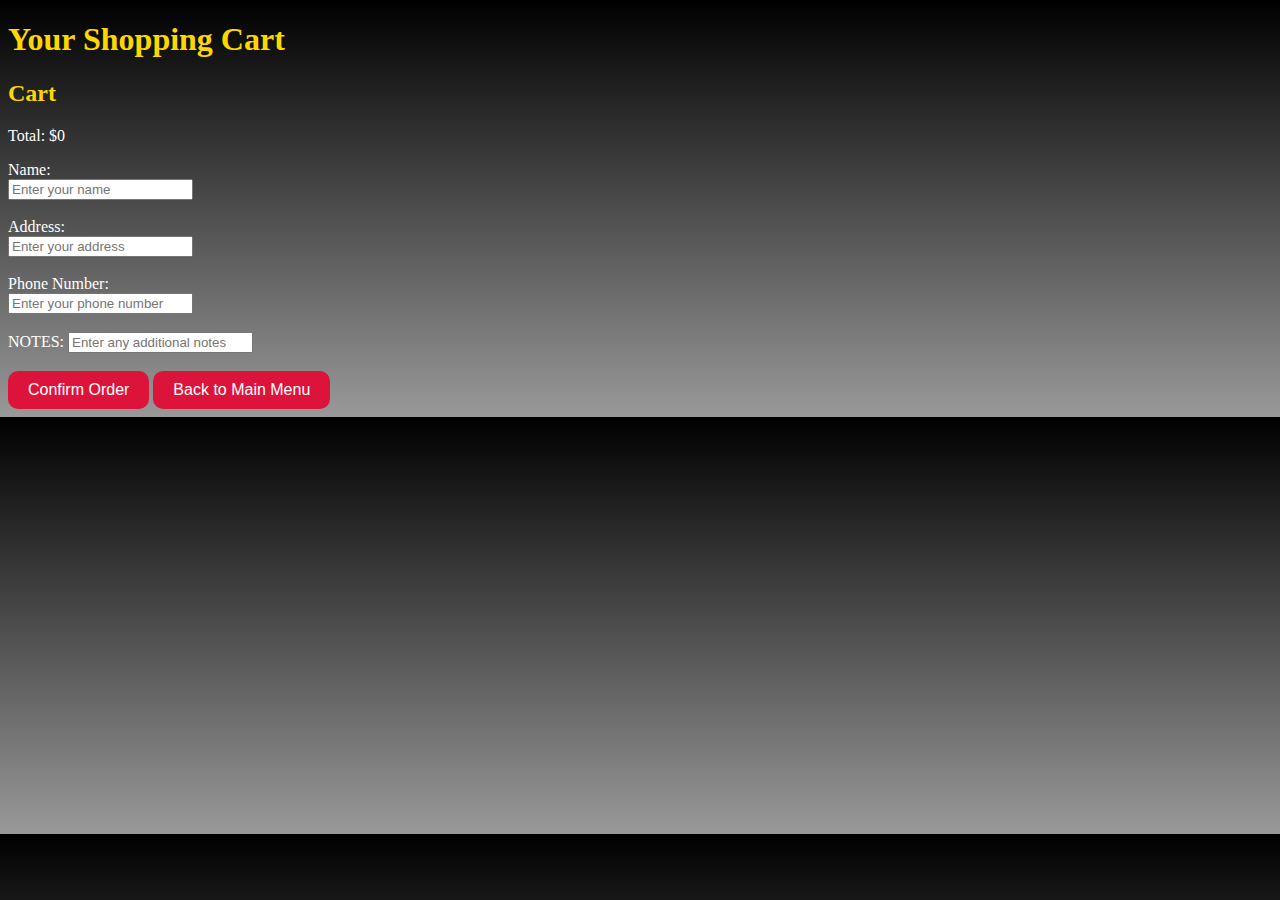
<file: cart.html>
<!DOCTYPE html>
<html lang="en">
<head>
    <meta charset="UTF-8">
    <meta name="viewport" content="width=device-width, initial-scale=1.0">
    <title>CART</title>
    <link rel="stylesheet" href="style.css">
</head>
<body class="cartpage">
    <h1>Your Shopping Cart</h1>
    <h2>Cart</h2>
    <ul id="cart"></ul>
    <p id="total">Total: $0</p>
    <label>Name:</label><br>
    <input type="text" id="name" placeholder="Enter your name"><br><br>
    <label>Address:</label><br>
    <input type="text" id="address" placeholder="Enter your address"><br><br>
   <label>Phone Number:</label><br>
    <input type="text" id="phone" placeholder="Enter your phone number"><br><br>
    <label>NOTES:</label>
    <input type="text" id="notes" placeholder="Enter any additional notes"><br><br>
    <a href="firsttry.html">
    <button onclick="confirmOrder()">Confirm Order
    </button>
    </a>
    <a href="firsttry.html">
    <button>Back to Main Menu
    </button>
    </a>
   <script>
  let cart = JSON.parse(localStorage.getItem('cart')) || [];
  const cartList = document.getElementById('cart');
  let total = 0;

  cart.forEach(item => {
    // عرض كل عنصر في القائمة
    const li = document.createElement('li');
    li.textContent = `${item.name} - $${item.price}`;
    cartList.appendChild(li);

    // حساب total
    total += item.price;
  });

  document.getElementById('total').textContent = `Total: $${total}`;
 
  localStorage.setItem('total', total); // حفظ التوتال في localStorage
   function confirmOrder() {
      const name = document.getElementById("name").value;
      const address = document.getElementById("address").value;
      const phone = document.getElementById("phone").value;
      const notes = document.getElementById("notes").value;

      if (!name || !address || !phone) {
           alert("⚠️ Please fill all required fields!");
           return;
      }
      alert("your order has been confirmed✅");
       localStorage.removeItem("cart");  // يمسح الكارت
    localStorage.removeItem("total"); // يمسح التوتال
      location.reload();
   }
</script>
</body>
</html>
</file>
<file: style.css>
.pizzaimage {
  display: flex; /* يخلي الصورة والمعلومات جنب بعض */
  align-items: center; /* توسيط عمودي */
  gap: 20px; /* مسافة بين الصورة والمعلومات */
  border: 1px solid #ccc;
  padding: 10px;
  margin-bottom: 15px;
  border-radius: 8px;
}

.pinfo h3, .pinfo p {
  margin: 5px 0; /* تخفيف المسافة بين النوع والسعر */
}

.pinfo button {
  padding: 5px 10px;
  border-radius: 5px;
  cursor: pointer;
}
.Burgerimage {
  display: flex; /* يخلي الصورة والمعلومات جنب بعض */
  align-items: center; /* توسيط عمودي */
  gap: 20px; /* مسافة بين الصورة والمعلومات */
  border: 1px solid #ccc;
  padding: 10px;
  margin-bottom: 15px;
  border-radius: 8px;
}

.binfo h3, .binfo p {
  margin: 5px 0; /* تخفيف المسافة بين النوع والسعر */
}

.binfo button {
  padding: 5px 10px;
  border-radius: 5px;
  cursor: pointer;
}
.DRINKSimage {
  display: flex; /* يخلي الصورة والمعلومات جنب بعض */
  align-items: center; /* توسيط عمودي */
  gap: 20px; /* مسافة بين الصورة والمعلومات */
  border: 1px solid #ccc;
  padding: 10px;
  margin-bottom: 15px;
  border-radius: 8px;
}

.dinfo h3, .dinfo p {
  margin: 5px 0; /* تخفيف المسافة بين النوع والسعر */
}

.dinfo button {
  padding: 5px 10px;
  border-radius: 5px;
  cursor: pointer;
}
/* الصفحة الرئيسية + الكارت */
body.main-page,
body.cart-page {
    background-color: black;
    color: white;
}

h1, h2, h3 {
    color: gold; /* النصوص كلها جولد */
}

.container {
    display: flex;
    justify-content: center;
    flex-wrap: wrap;
    gap: 20px;
}

.menucategories {
    background-color: #222;
    border-radius: 15px;
    padding: 20px;
    width: 250px;
    box-shadow: 0 0 15px rgba(255, 215, 0, 0.6);
    transition: transform 0.3s;
}

.menucategories:hover {
    transform: scale(1.05);
}

.menucategories h3 {
    color: white;
    font-size: 1.5em;
    margin: 10px 0;
}

.menucategories p {
    color: #ccc;
    margin-bottom: 15px;
}

/* باقي الصفحات: بيتزا، برجر، درينكس */
body:not(.main-page):not(.cart-page) {
    background: linear-gradient(to bottom, #000000, #333333, #666666, #999999);
    color: white; /* كل النصوص تكون باينة */
}

h1, h2, h3 {
    color: gold; /* يفضل جولد في كل الصفحات */
}

/* الزرار */
button {
    background-color: crimson;
    color: white;
    border: none;
    padding: 10px 20px;
    border-radius: 10px;
    cursor: pointer;
    font-size: 1em;
    transition: 0.3s;
}

button:hover {
    background-color: gold;
    color: black;
}

a {
    text-decoration: none;
}

.go-to-cart {
    margin-top: 30px; /* نزّليه لتحت 30px */
}
</file>
